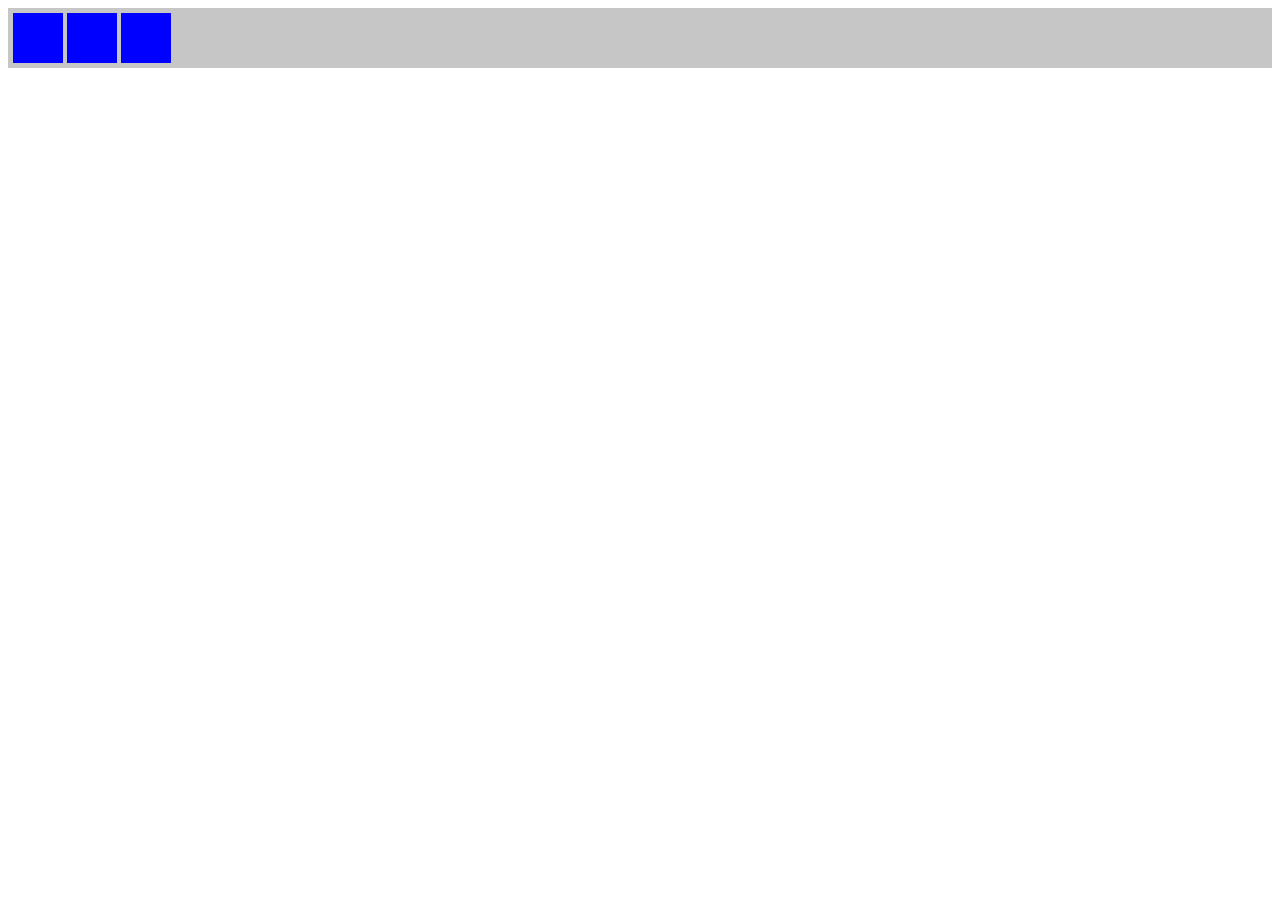
<file: toobar1/index.html>
﻿<!DOCTYPE html>

<html lang="en" xmlns="http://www.w3.org/1999/xhtml">
<head>
    <meta charset="utf-8" />
    <title>Boris Toolbar</title>
    <link rel="stylesheet" href="toolbar.css" />
</head>
<body>
    <div id="myToolbar" class="toolbar">
        <span class="toolbar-item"></span>
        <span class="toolbar-item"></span>
        <span class="toolbar-item"></span>
    </div>


    <script src="toolbar.js"></script>
</body>
</html>
</file>
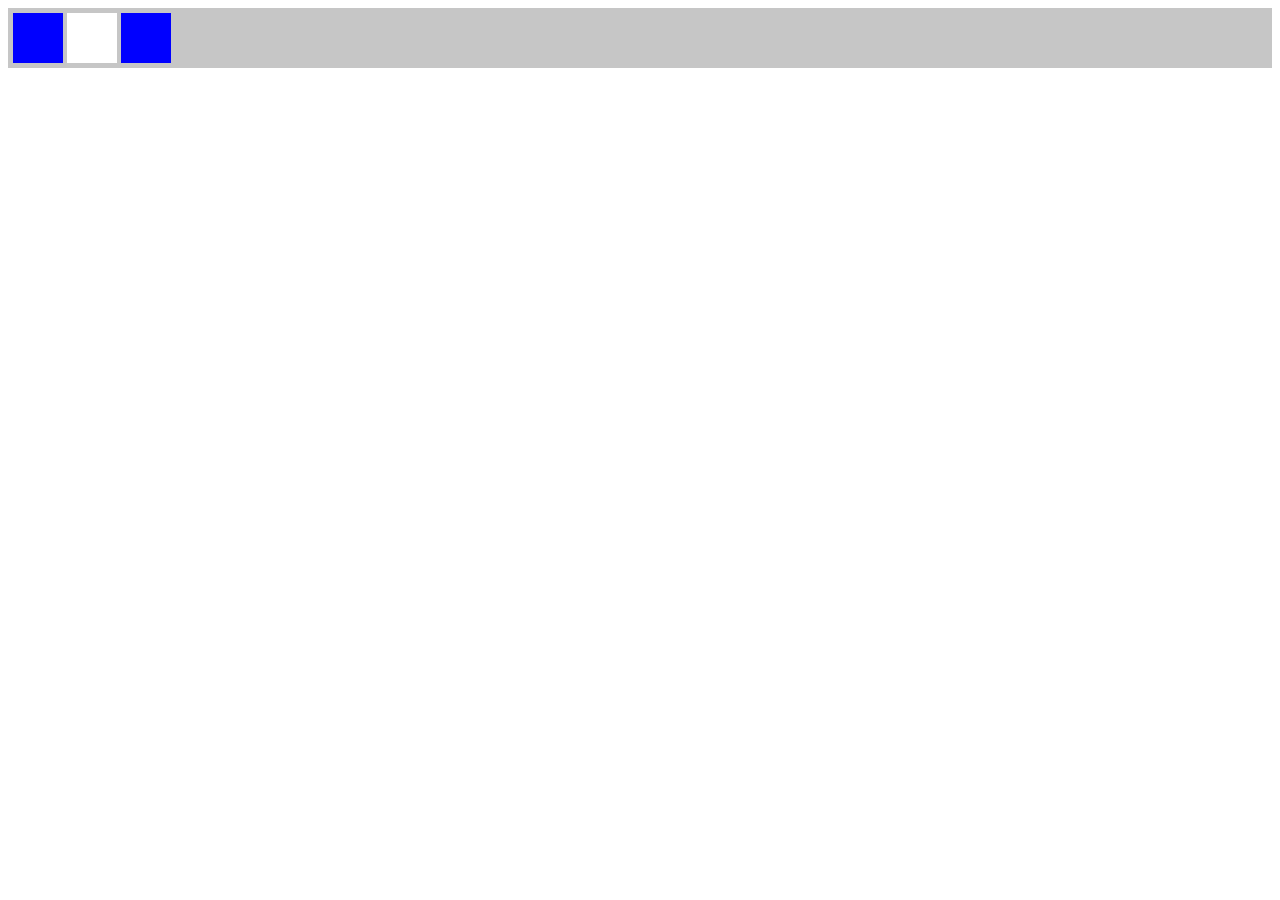
<file: toobar2/index.html>
﻿<!DOCTYPE html>

<html lang="en" xmlns="http://www.w3.org/1999/xhtml">
<head>
    <meta charset="utf-8" />
    <title>Exercise 01: Toolbar (Homemwork)</title>
    <link rel="stylesheet" href="toolbar.css" />
</head>
<body>
    <div id="myToolbar" class="toolbar">
        <span class="toolbar-item"></span>
        <span class="toolbar-item white"></span>
        <span class="toolbar-item"></span>
    </div>


    <script src="toolbar.js"></script>
</body>
</html>
</file>
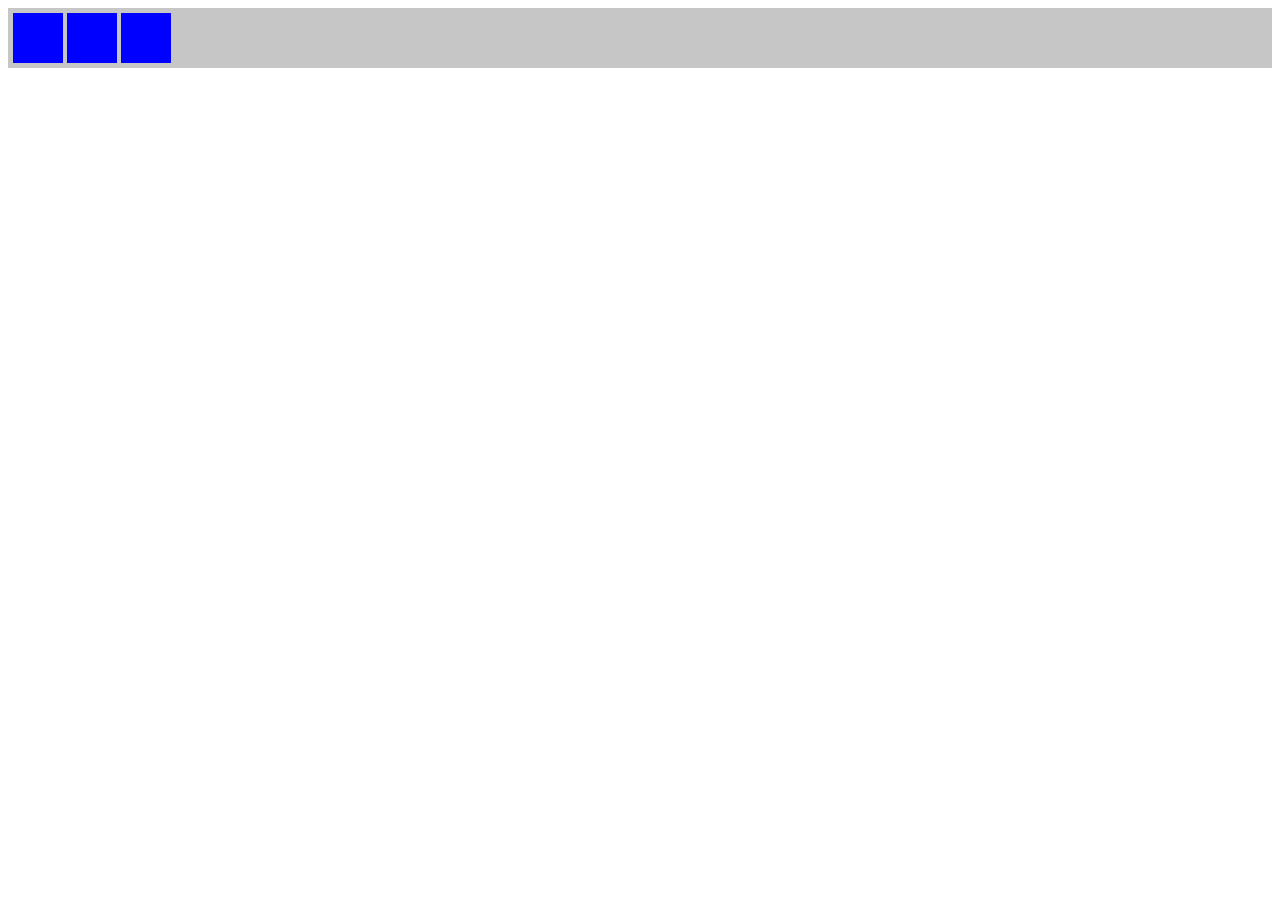
<file: toobar4/index.html>
﻿<!DOCTYPE html>

<html lang="en" xmlns="http://www.w3.org/1999/xhtml">
<head>
    <meta charset="utf-8" />
    <title>Exercise 01: Toolbar</title>
    <link rel="stylesheet" href="toolbar.css" />
</head>
<body>
    <div id="myToolbar" class="toolbar">
        <span class="toolbar-item"></span>
        <span class="toolbar-item"></span>
        <span class="toolbar-item"></span>
    </div>


    <script src="toolbar.js"></script>
</body>
</html>
</file>
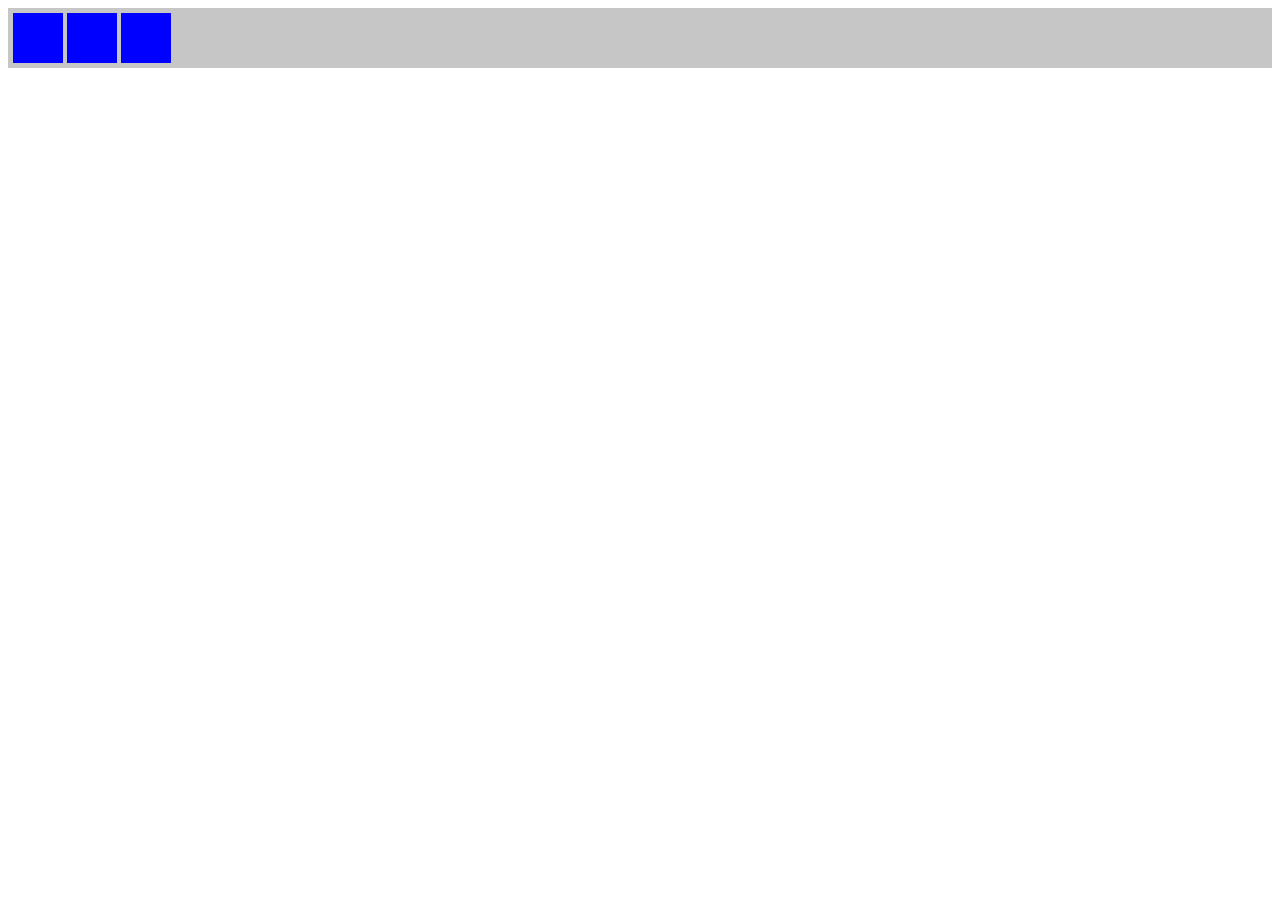
<file: toobar6/index.html>
﻿<!DOCTYPE html>

<html lang="en" xmlns="http://www.w3.org/1999/xhtml">
<head>
    <meta charset="utf-8" />
    <title>Exercise 03: Toolbar with Events</title>
    <link rel="stylesheet" href="toolbar.css" />
</head>
<body>
    <div id="myToolbar" class="toolbar">
        <span class="toolbar-item"></span>
        <span class="toolbar-item"></span>
        <span class="toolbar-item"></span>
    </div>

    <script src="eventtarget.js"></script>
    <script src="toolbar.js"></script>
    <script>
        var toolbar = oojs.createToolbar("myToolbar");

        toolbar.addListener("itemremoved", function (evt) {
            alert(evt.type);
        });

        toolbar.items[0].addListener("enabledchanged", function (evt) {
            alert(evt.value);
        });

    </script>
</body>
</html>
</file>
<file: toobar1/toolbar.css>
﻿.toolbar {
    background-color: #c6c6c6;
    height: 50px;
    padding: 5px;
}

.toolbar-item {
    display: inline-block;
    height: 50px;
    width: 50px;
    background-color: blue;
}

.active {
    background-color: yellow;
}

.disabled {
    background-color: gray;
}
</file>
<file: toobar2/toolbar.css>
﻿.toolbar {
    background-color: #c6c6c6;
    height: 50px;
    padding: 5px;
}

.toolbar-item {
    display: inline-block;
    height: 50px;
    width: 50px;
    background-color: blue;
}

.white {
    background-color: white;
}

.active {
    background-color: yellow;
}

.disabled {
    background-color: gray;
}
</file>
<file: toobar4/toolbar.css>
﻿.toolbar {
    background-color: #c6c6c6;
    height: 50px;
    padding: 5px;
}

.toolbar-item {
    display: inline-block;
    height: 50px;
    width: 50px;
    background-color: blue;
}

.active {
    background-color: yellow;
}

.disabled {
    background-color: gray;
}
</file>
<file: toobar6/toolbar.css>
﻿.toolbar {
    background-color: #c6c6c6;
    height: 50px;
    padding: 5px;
}

.toolbar-item {
    display: inline-block;
    height: 50px;
    width: 50px;
    background-color: blue;
}

.active {
    background-color: yellow;
}

.disabled {
    background-color: gray;
}
</file>
